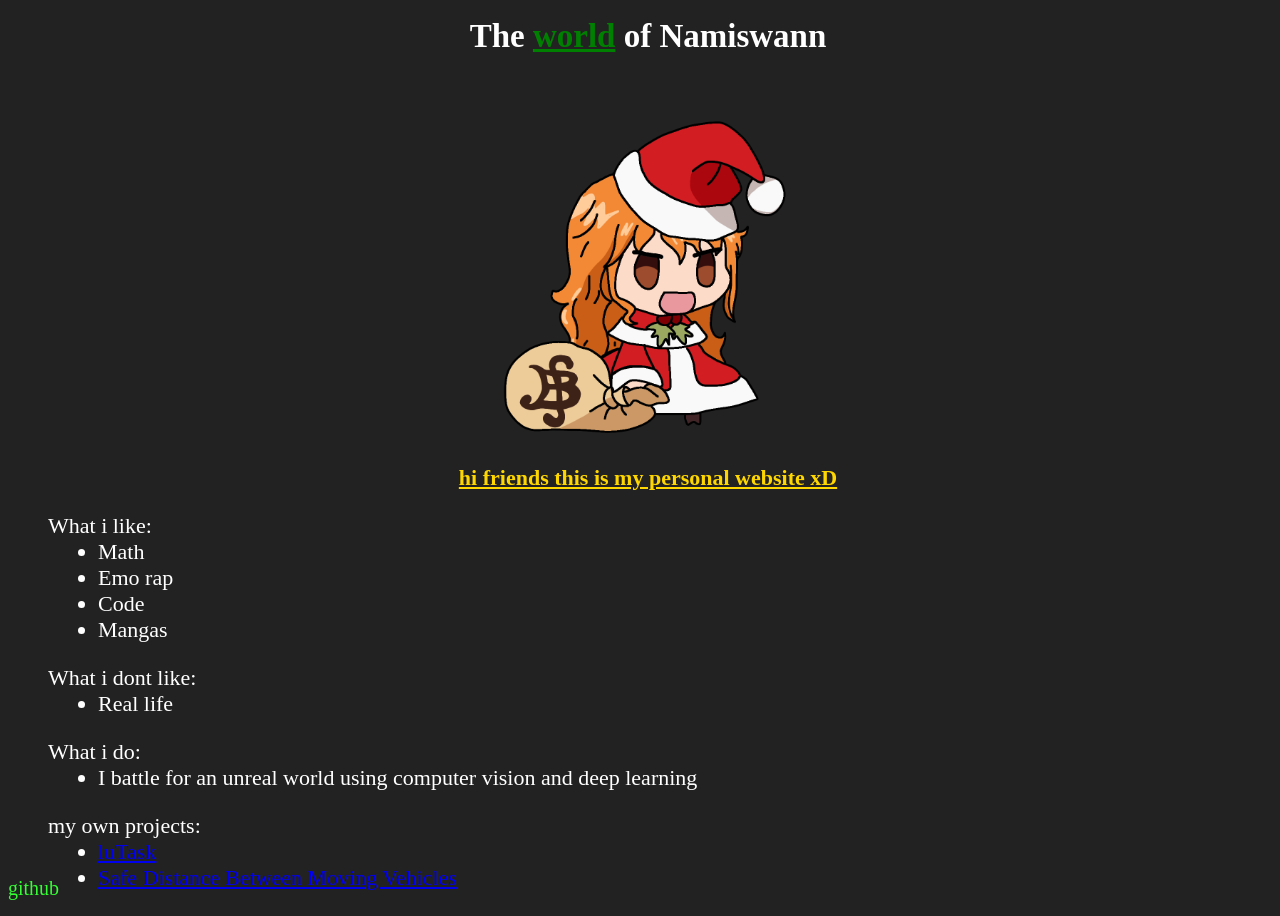
<file: index.html>
<!DOCTYPE html>
<html>
    <head>
        <meta charset="utf-8">
        <link href="style.css" rel="stylesheet">
        <title>NAMISWANNNNNNNNNNNNNNNNNNN</title>
    </head>
    <body>
        <div class="main">
            <h2 class="title">The <strong>world</strong> of Namiswann</h2>
            <div class="image">
                <img src="namiswan.png" rel="namiswan icon">
            </div>
            <p id="presentation">
                hi friends this is my personal website xD
            </p>
            <div id="bio">
                <ul>What i like:
                    <li>Math</li>
                    <li>Emo rap</li>
                    <li>Code</li>
                    <li>Mangas</>
                </ul>
                <ul>What i dont like:
                    <li>Real life</li>
                </ul>
                <ul>What i do:
                    <li>I battle for an unreal world using computer vision and deep learning</li>
                </ul>
                <ul>my own projects:
                    <li><a href="https://github.com/vitoryeso/luTask" target="_blank">luTask</a></li>
                    <li><a href="https://github.com/vitoryeso/ECT-proj-cnn-vant" target="_blank">Safe Distance Between Moving Vehicles</a></li>
                </ul>
            </div>
        </div>
        <div class="bottom">
            <a href="https://github.com/vitoryeso" target="_blank">github</a>
        </div>
    </body>
</html>
</file>
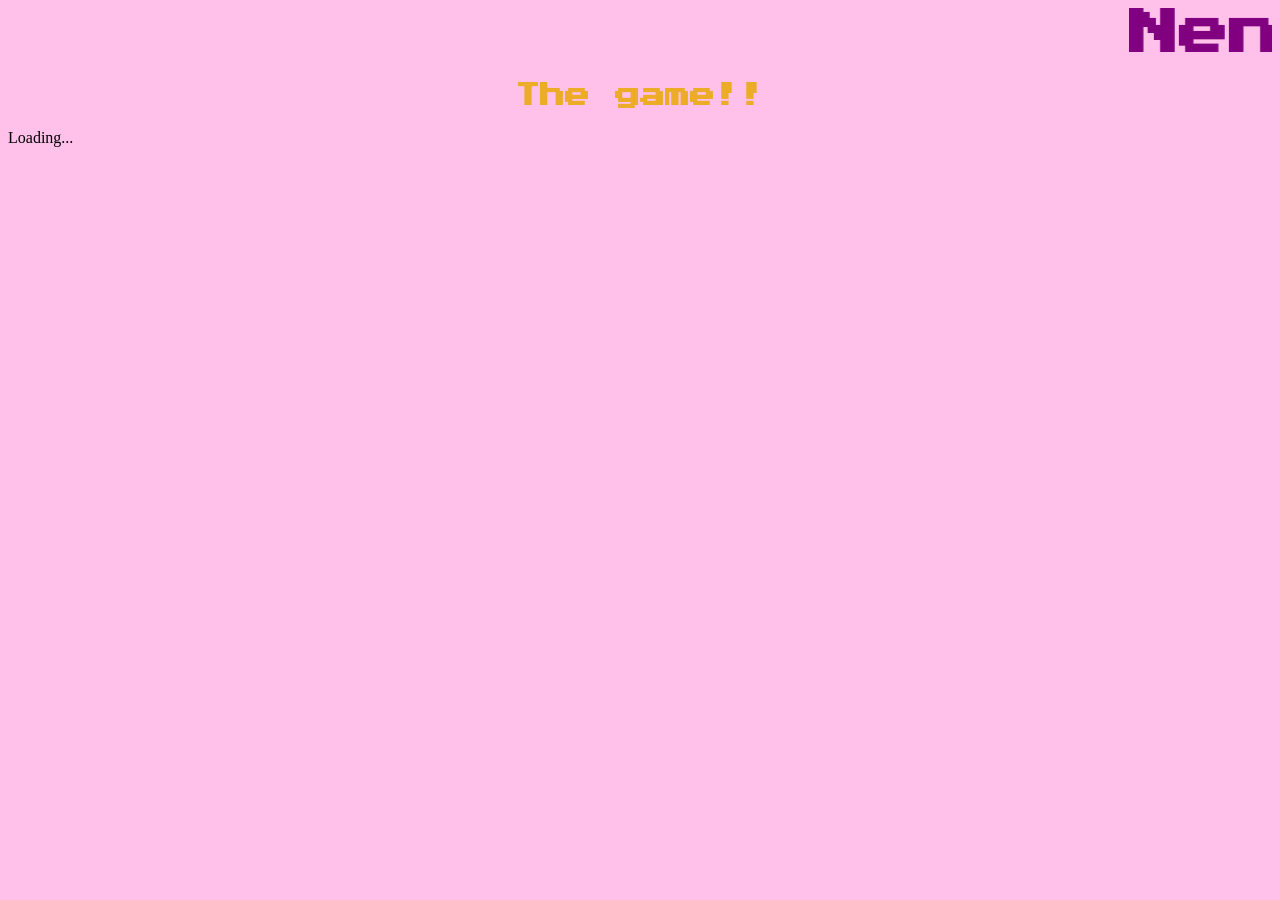
<file: neneka_the_snake/index.html>
<!DOCTYPE html>
<html>
	<head>
        <meta charset="utf-8">
        <title>Neneka the snake</title>

        <!-- js files -->
        <script src="./src/p5.js"></script>
        <script src="./src/p5.sound.js"></script>
        <script src="./src/main.js"></script>
        <script src="./src/screens.js"></script>
        <script src="./src/snake.js"></script>
        <script src="./src/food.js"></script>
        <script src="./src/utils.js"></script>

        <link rel="preconnect" href="https://fonts.gstatic.com"> 
        <link href="https://fonts.googleapis.com/css2?family=Press+Start+2P&display=swap" rel="stylesheet">
        <link href="./style.css" rel="stylesheet">
	</head>
	<body>
    <marquee scrollamount="10"><h1>Neneka the skake</h1></marquee>
      <h2>The game!!</h2>
	</body>
</html>
</file>
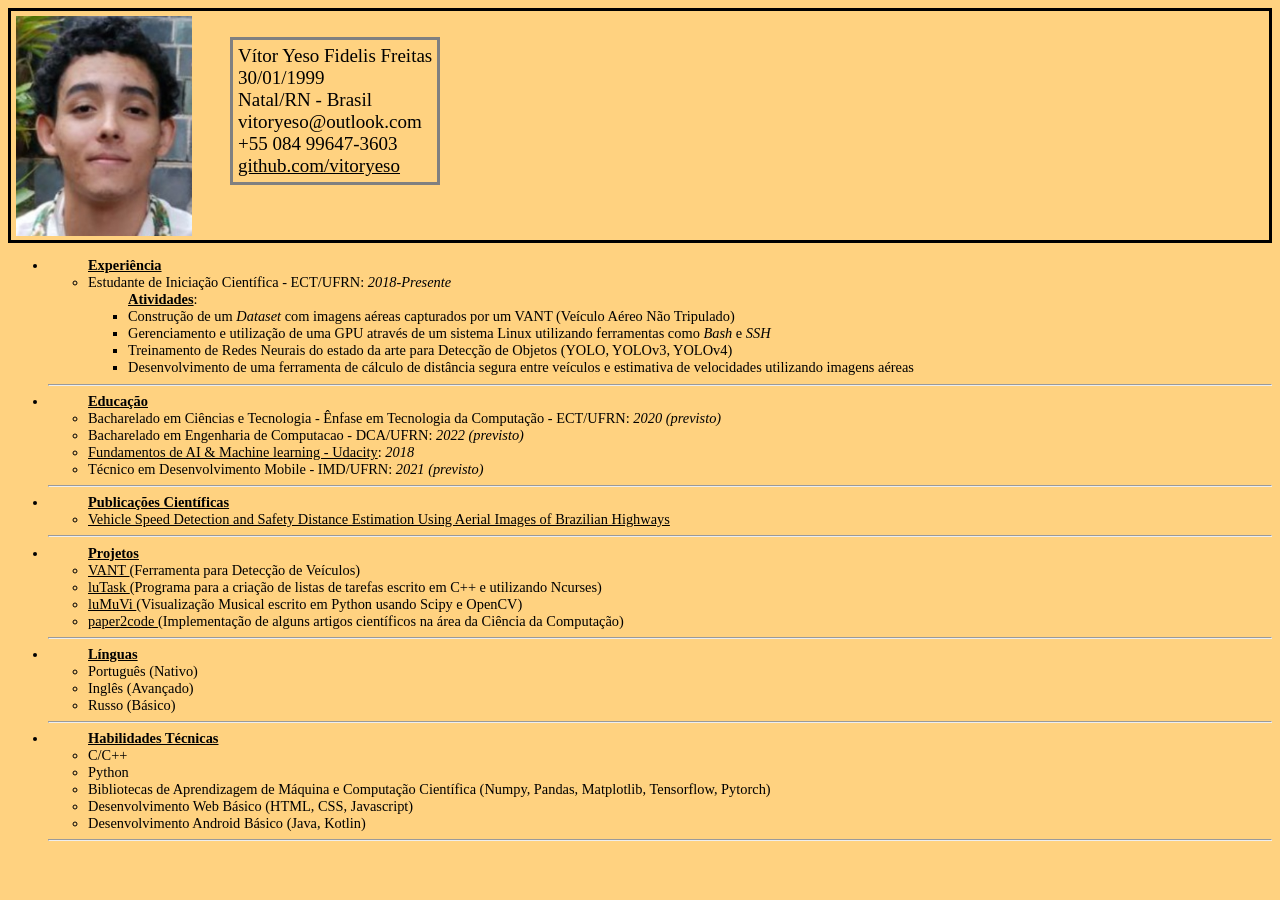
<file: resume/index.html>
<!DOCTYPE html>
<html>
  <head>
    <meta charset="utf-8">
    <title>resume</title>
    <link href="./style.css" rel="stylesheet">
  </head>
  <!--<body style="background-color:#ffc966">-->
  <body style="background-color:#ffd280">
    <div id="main">
      <div id="my_photo">
        <a href="#"><img src="./imgs/ieso.jpg" alt="vitor yeso" height=220></a>
      </div>
      <div id="personal_info">
        <span>
          Vítor Yeso Fidelis Freitas<br/>
          30/01/1999<br/>
          Natal/RN - Brasil<br/>
          vitoryeso@outlook.com<br/>
          +55 084 99647-3603<br/>
          <a target="_blank" href="https://github.com/vitoryeso">github.com/vitoryeso</a><br/>
        </span>
      </div>
      <br\>

      <ul>
        <li>
          <ul><u><strong>Experiência</strong></u>
            <li>Estudante de Iniciação Científica - ECT/UFRN: <i>2018-Presente</i>
              <ul><strong><u>Atividades</u></strong>:
                <li>Construção de um <i>Dataset</i> com imagens aéreas capturados por um VANT (Veículo Aéreo Não Tripulado)
                <li>Gerenciamento e utilização de uma GPU através de um sistema Linux utilizando ferramentas como <i>Bash</i> e <i>SSH</i>
                <li>Treinamento de Redes Neurais do estado da arte para Detecção de Objetos (YOLO, YOLOv3, YOLOv4)
                <li>Desenvolvimento de uma ferramenta de cálculo de distância segura entre veículos e estimativa de velocidades utilizando imagens aéreas
              </ul>
          </ul>
          <hr/>

        <li>
          <ul><u><strong>Educação</strong></u>
            <li>Bacharelado em Ciências e Tecnologia - Ênfase em Tecnologia da Computação - ECT/UFRN: <i>2020 (previsto)</i>
            <li>Bacharelado em Engenharia de Computacao - DCA/UFRN: <i>2022 (previsto)</i>
            <li><a target="_blank" href="https://confirm.udacity.com/KDVGPW4D">Fundamentos de AI & Machine learning - Udacity</a>: <i>2018</i>
              <li>Técnico em Desenvolvimento Mobile - IMD/UFRN: <i>2021 (previsto)</i>
          </ul>
          <hr/>

        <li>
          <ul><u><strong>Publicações Científicas</strong></u>
            <li><a target="_blank" href="https://doi.org/10.5753/semish.2020.11334">
                Vehicle Speed Detection and Safety Distance Estimation Using Aerial Images of Brazilian Highways
              </a>
          </ul>
          <hr/>

        <li>
          <ul><u><strong>Projetos</strong></u>
            <li><a target="_blank" href="https://github.com/heltonmaia/ECT-proj-cnn-vant">
                VANT
              </a>
              (Ferramenta para Detecção de Veículos)
            <li><a target="_blank" href="https://github.com/vitoryeso/luTask">
                luTask
              </a>
              (Programa para a criação de listas de tarefas escrito em C++ e utilizando Ncurses)
            <li><a target="_blank" href="#">
                luMuVi
              </a>
              (Visualização Musical escrito em Python usando Scipy e OpenCV)
            <li><a target="_blank" href="https://github.com/vitoryeso/paper2code">
                paper2code
              </a>
              (Implementação de alguns artigos científicos na área da Ciência da Computação)
          </ul>
          <hr/>

        <li>
          <ul><u><strong>Línguas</strong></u>
            <li>Português (Nativo)
            <li>Inglês (Avançado)
            <li>Russo (Básico)
          </ul>
          <hr/>

        <li>
          <ul><u><strong>Habilidades Técnicas</strong></u>
            <li>C/C++
            <li>Python
            <li>Bibliotecas de Aprendizagem de Máquina e Computação Científica (Numpy, Pandas, Matplotlib, Tensorflow, Pytorch)
            <li>Desenvolvimento Web Básico (HTML, CSS, Javascript)
            <li>Desenvolvimento Android Básico (Java, Kotlin)
          </ul>
        <hr/>
      </ul>

    </div>

  </body>

</html>
</file>
<file: style.css>
body {
    background: #222;
}

body .main {
    font-size: 22px;
    width: 100vw;
    height: 100vh;
}

body .main .title {
    color: #fff;
    margin-top: 0;
    margin-bottom: 40px;
    padding: 10px 0;
    text-align: center;
}

body .main .title strong {
    color: green;
    text-decoration: underline;
}

body .main .image {
    margin: 0 280px;
    display: flex;
    justify-content: center;
    position: relative;
    right: 0;
}

body .main .image:hover {
    background: red;
}

body .main .image img {
    width: 300px;
}

body .main #presentation {
    color: gold;
    text-align: center;
    font-weight: bold;
    text-decoration: underline;
}

body .main p:hover {
    color: #222;
}

body .main #bio {
    color: white;
}

body .main #bio li {
    margin-left: 50px;
}

body .bottom a {
    font-size: 20px;
    color: #33ff33;
    text-decoration: none;
    position: fixed;
    bottom: 0;
}
</file>
<file: neneka_the_snake/style.css>
body {
    background-color: #FFC1E9;
    text-align: center;
}

h1 {
    font-family: 'Press Start 2P', cursive;
    font-size: 50px;
    color: purple;
    margin: 0 auto;
}

h2 {
    font-family: 'Press Start 2P', cursive;
    font-size:25px;
    color: #ECAC28;
    margin: 0 40 auto;
}

#defaultCanvas0 {
  border: 5px solid brown;
}
</file>
<file: resume/style.css>
html {
  font-size: 90%;
}
#main {
  font-family: "Times New Roman", serif;
}
a {
  color: #000;
}

a:hover {
  color: blue;
}

#my_photo {
  border: 3px solid black;
  padding-left: 5px;
  padding-top: 5px;
}
#personal_info {
  font-size: 19px;
  position: absolute;
  top: 37px;
  left: 230px;
  border: 3px solid gray;
  padding: 5px;
}
</file>
